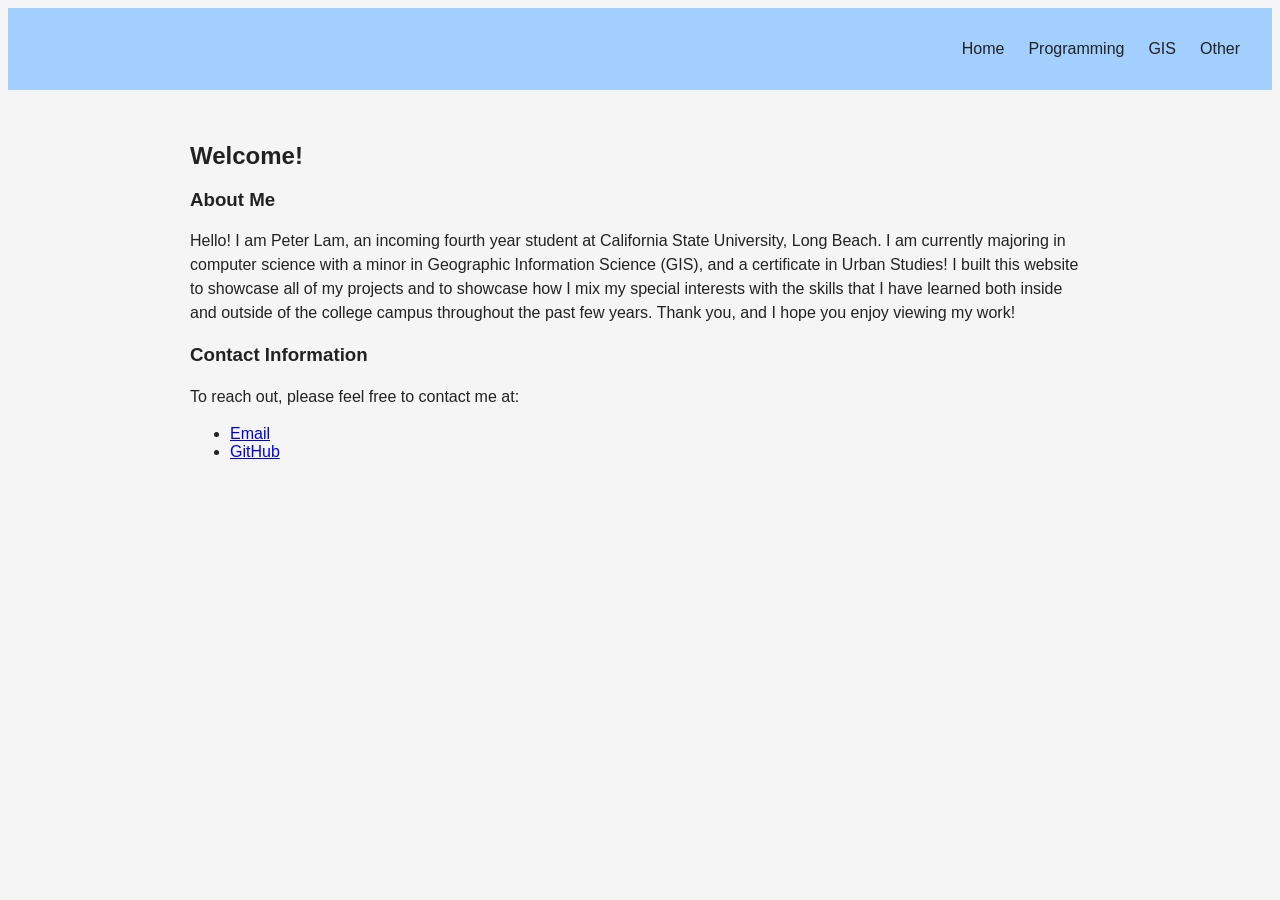
<file: index.html>
<!DOCTYPE html>
<html lang="en">
  <head>
    <link rel="stylesheet" href="style.css" />
    <meta charset="UTF-8" />
    <meta name="viewport" content="width=device-width, initial-scale=1.0" />
    <title>Welcome to Peter Lam's Portfolio!</title>
  </head>
  <body>
  <nav>
    <div class="nav-name"></div>
    <ul class="nav-links">
        <li><a href="index.html">Home</a></li>
        <li><a href="programming.html">Programming</a></li>
        <li><a href="gis.html">GIS</a></li>
        <li><a href="personal.html">Other</a></li>
    </ul>
  </nav> 
  <section id="about">
        <h1>Welcome!</h1>
        <h3>About Me</h3>
        <p>
            Hello! I am Peter Lam, an incoming fourth year student at California State University, Long Beach. 
            I am currently majoring in computer science with a minor in Geographic Information Science (GIS), and a 
            certificate in Urban Studies! I built this website to showcase all of my projects and to showcase how I mix my special interests with the skills that I have learned 
            both inside and outside of the college campus throughout the past few years. Thank you, and I hope you enjoy viewing my work!
        </p>
        <h3>Contact Information</h3>
        <p>To reach out, please feel free to contact me at:</p>
        <ul>
            <li><a href="mailto:example@gmail.com">Email</a></li>
            <li><a href="https://github.com/plam737" target="_blank">GitHub</a></li>
        </ul>
  </section> 
  </body>
</html>
</file>
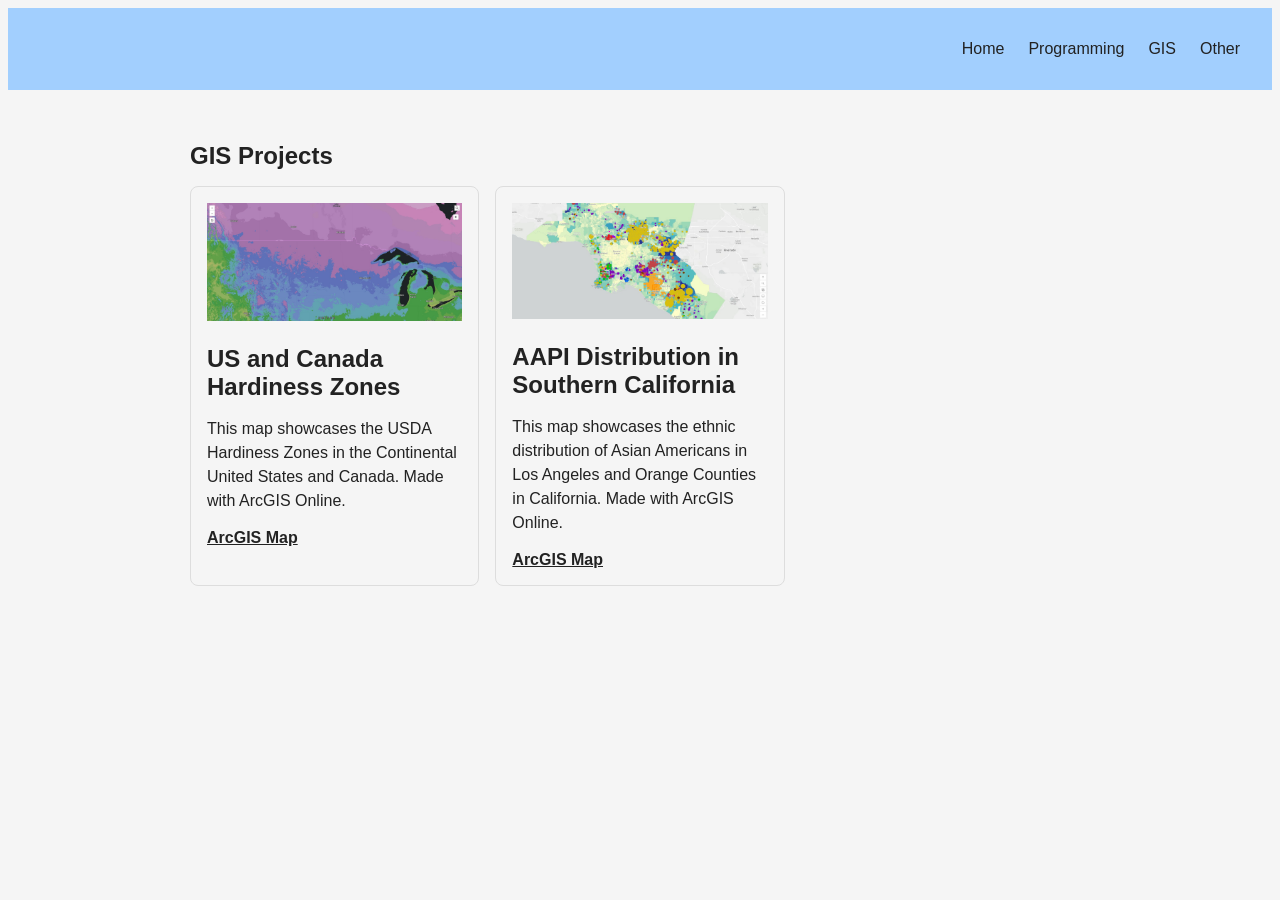
<file: gis.html>
<!DOCTYPE html>
<html lang="en">
  <head>
    <link rel="stylesheet" href="style.css" />
    <meta charset="UTF-8" />
    <meta name="viewport" content="width=device-width, initial-scale=1.0" />
    <title>GIS Projects</title>
  </head>
  <body>
  <nav>
    <div class="nav-name"></div>
    <ul class="nav-links">
        <li><a href="index.html">Home</a></li>
        <li><a href="programming.html">Programming</a></li>
        <li><a href="gis.html">GIS</a></li>
        <li><a href="personal.html">Other</a></li>
    </ul>
  </nav> 
  <section id="gis-projects">
    <h1>GIS Projects</h1>
    <div class = "project-grid">
      <div class="project-card">
          <img src="assets/HardinessMap.jpg"/>
          <h2>US and Canada Hardiness Zones</h2>
          <p>This map showcases the USDA Hardiness Zones in the Continental United States and Canada. Made with ArcGIS Online.</p>
          <a href="https://experience.arcgis.com/experience/38d5818b935b41629d7fd93d50328949" target="_blank">ArcGIS Map</a>
      </div>
      <div class="project-card">
          <img src="assets/AAPIinSoCal.jpg"/>
          <h2>AAPI Distribution in Southern California</h2>
          <p>This map showcases the ethnic distribution of Asian Americans in Los Angeles and Orange Counties in California. Made with ArcGIS Online.</p>
          <a href="https://arcg.is/18zjTe2" target="_blank">ArcGIS Map</a>
      </div>
    </div>
  </section>
  </body>
</html>
</file>
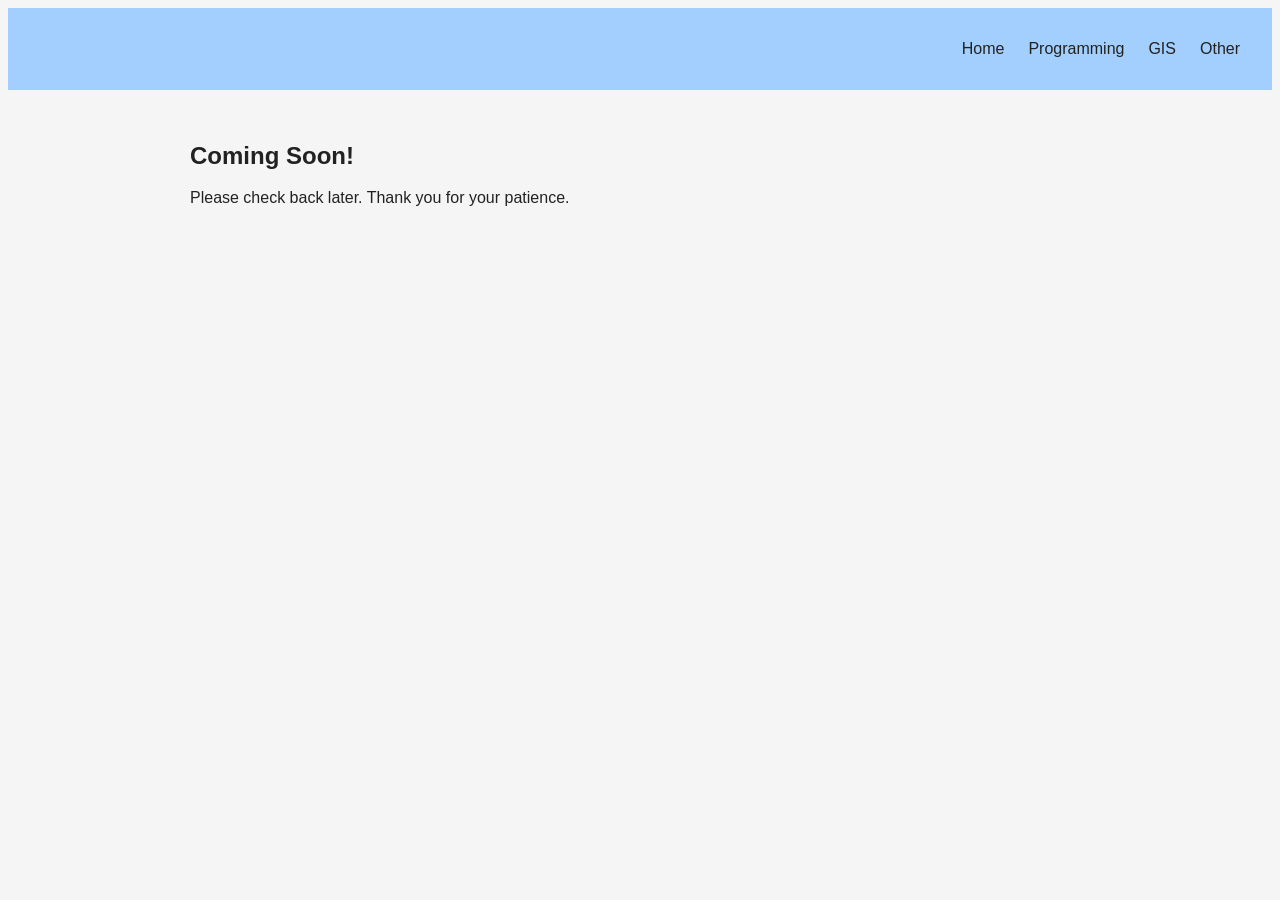
<file: personal.html>
<!DOCTYPE html>
<html lang="en">
  <head>
    <link rel="stylesheet" href="style.css" />
    <meta charset="UTF-8" />
    <meta name="viewport" content="width=device-width, initial-scale=1.0" />
    <title>Personal Projects</title>
  </head>
  <body>
  <nav>
    <div class="nav-name"></div>
    <ul class="nav-links">
        <li><a href="index.html">Home</a></li>
        <li><a href="programming.html">Programming</a></li>
        <li><a href="gis.html">GIS</a></li>
        <li><a href="personal.html">Other</a></li>
    </ul>
  </nav> 
  <section id="personal-projects">
    <h1>Coming Soon!</h1>
    <p> Please check back later. Thank you for your patience.</p>
  </section>
  </body>
</html>
</file>
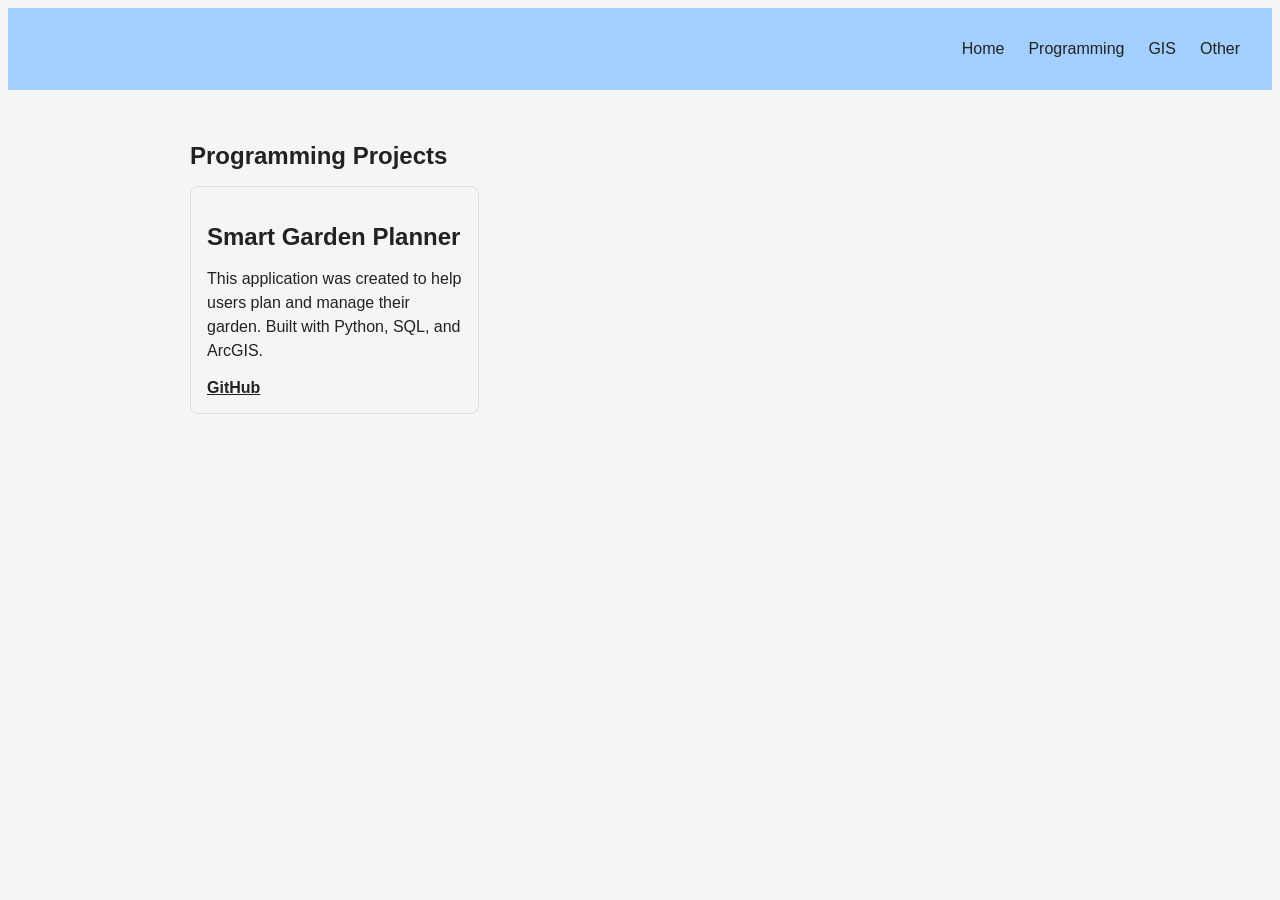
<file: programming.html>
<!DOCTYPE html>
<html lang="en">
  <head>
    <link rel="stylesheet" href="style.css" />
    <meta charset="UTF-8" />
    <meta name="viewport" content="width=device-width, initial-scale=1.0" />
    <title>Programming Projects</title>
  </head>
  <body>
  <nav>
    <div class="nav-name"></div>
    <ul class="nav-links">
        <li><a href="index.html">Home</a></li>
        <li><a href="programming.html">Programming</a></li>
        <li><a href="gis.html">GIS</a></li>
        <li><a href="personal.html">Other</a></li>
    </ul>
  </nav> 
  <section id="programming-projects">
    <h1>Programming Projects</h1>
    <div class = "project-grid">
      <div class="project-card">
          <h2>Smart Garden Planner</h2>
          <p>This application was created to help users plan and manage their garden. Built with Python, SQL, and ArcGIS. </p>
          <a href="https://github.com/plam737/Smart-Garden-Planner" target="_blank">GitHub</a>
      </div>
    </div>
  </section>
  </body>
</html>
</file>
<file: style.css>
body {
    font-family: 'Trebuchet MS', 'Lucida Sans Unicode', 'Lucida Grande', 'Lucida Sans', Arial, sans-serif;
    background-color: #f5f5f5;
    color: #222;
}

nav {
    background-color: #a2cffe;
    padding: 1rem 2rem;
    display: flex;
    justify-content: space-between;
}

.nav-links {
    list-style: none;
    display: flex;
    gap: 1.5rem;
}

nav a {
    text-decoration: none;
    color: #222;
}

section {
    max-width: 900px;
    margin: 0 auto;
    padding: 2rem;
}

h1 {
    margin-bottom: 1rem;
}

h2 {
    margin-bottom: 0.5rem;
}

p {
    line-height: 1.5;
}

.project-card {
    border: 1px solid #ddd;
    border-radius: 8px;
    padding: 1rem;
    margin-bottom: 0.5rem;
}

.project-card a {
    color: #222;
    font-weight: bold;
}

.project-card a:hover {
    text-decoration: underline;
}

.nav-name {
    font-weight: bold;
}

.project-grid {
    display: grid;
    grid-template-columns: repeat(3, 1fr);
    gap: 1rem;
}

.project-card img {
    width: 100%;
}
</file>
